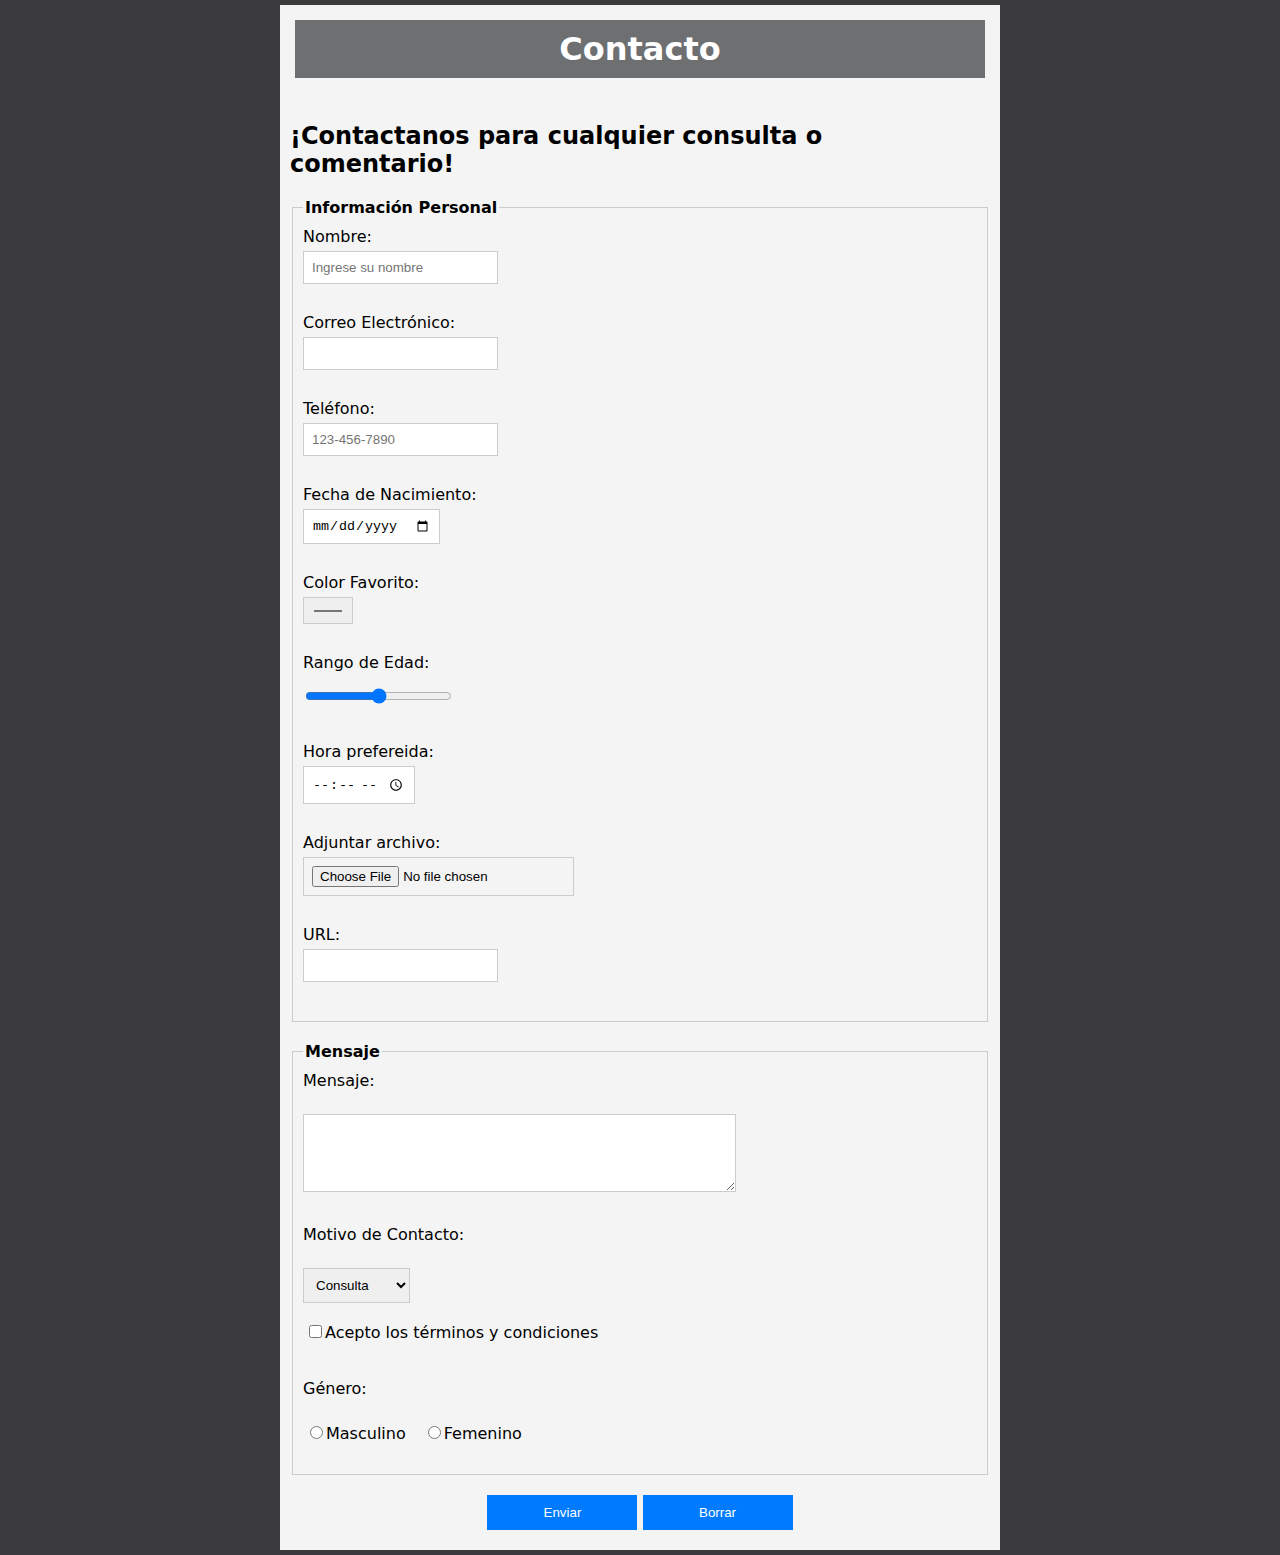
<file: contacto.html>
<!DOCTYPE html>
<html lang="en">
    <head>
        <meta charset="UTF-8">
        <meta name="viewport" content="width=device-width, initial-scale=1.0">
        <link rel="stylesheet" href="contacto.css">
        <title>Formulario de contacto</title>
    </head>
    <body>
        <h1>Contacto</h1>
        <br>
        <h2>¡Contactanos para cualquier consulta o comentario!</h2>
        <form class="formulario" action="https://www.w3schools.com/action_page.php" method="post">
            <fieldset>
                <legend>Información Personal</legend>
                <label for="nombre">Nombre:</label>
                <input type="text" name="nombre" placeholder="Ingrese su nombre" required><br><br>
                <label for="email">Correo Electrónico:</label>
                <input type="email" name="email" required><br><br>
                <label for="telefono">Teléfono:</label>
                <input type="tel" name="telefono" pattern="[0-9]{3}-[0-9]{3}-[0-9]{4}" placeholder="123-456-7890"><br><br>
                <label for="fecha_nac">Fecha de Nacimiento:</label>
                <input type="date" name="fecha_nac" id="fecha_nac"><br><br>
                <label for="color_fav">Color Favorito:</label>
                <input type="color" name="color_fav"><br><br>
                <label for="rango_edad">Rango de Edad:</label>
                <input type="range" name="rango_edad" min="18" max="100" step="1"><br><br>
                <label for="hora_preferida">Hora prefereida:</label>
                <input type="time" name="hora_preferida"><br><br>
                <label for="archivo">Adjuntar archivo:</label>
                <input type="file" name="archivo"><br><br>
                <label for="url">URL:</label>
                <input type="url" name="url"><br><br>
            </fieldset>
            <fieldset>
                <legend>Mensaje</legend>
                <label for="mensaje">Mensaje:</label><br>
                <textarea name="mensaje" rows="4" cols="50"></textarea><br><br>
                <label for="motivo">Motivo de Contacto:</label><br>
                <select name="motivo" id="motivo">
                    <option value="consulta">Consulta</option>
                    <option value="comentario">Comentario</option>
                    <option value="sugerencia">Sugerencia</option>
                    <option value="otro">Otro</option>
                </select><br>
                <div class="check">
                    <label>
                        <input type="checkbox" name="acepto_term" value="acepto">Acepto los términos y condiciones
                    </label>
                </div>
                <p>Género:</p>
                <div class="radio">
                    <label>
                        <input class="radio" type="radio" name="genero" value="masculino">Masculino
                    </label>
                    <label>
                        <input class="radio" type="radio" name="genero">Femenino
                    </label>
                </div>
            </fieldset>
            <div class="botones">
            <input type="submit" value="Enviar" target="_blank">
            <input type="reset" value="Borrar">
            </div>
        </form>
    </body>
</html>
</file>
<file: contacto.css>
/* Formulario de contacto*/
html {
    background-color: #3b3b3d;
}
body {
    font-family:system-ui, -apple-system, BlinkMacSystemFont, 'Segoe UI', Roboto, Oxygen, Ubuntu, Cantarell, 'Open Sans', 'Helvetica Neue', sans-serif;
    margin: 5px auto;
    padding: 10px;
    background-color: #f4f4f4;
    max-width: 700px;
}
h1 {
    text-align: center;
    color: white;
    margin: 5px;
    border: 1px  #080809;
    padding: 10px;
    background-color: rgb(109, 111, 113);
}
fieldset {
    margin-bottom: 20px;
    padding: 10px;
    border: 1px solid #ccc;
}
legend {
    font-weight: bold;
}
label {
    display: block;
    margin-bottom: 5px;
}
input, textarea, select {
    /* width: 400px; */
    padding: 8px;
    margin-bottom: 10px;
    border: 1px solid #ccc;
}
input[type="submit"], input[type="reset"] {
    background-color: #007bff;
    color: white;
    padding: 10px 15px;
    border: none;
    cursor: pointer;
    width: 150px;
}
.botones {
    text-align: center;
}
input[type="submit"]:hover, input[type="reset"]:hover{
    background-color: #a0bbd8; 
}
.check, .radio{
    display: inline-flex;
    align-items: baseline;
    margin-bottom: 10px;
    margin-top: 10px;
}
.check label, .radio label {
    margin-left: 2px;
    margin-right: 15px;
}
.check input, .radio input {
  margin-top: 2px;
}
</file>
